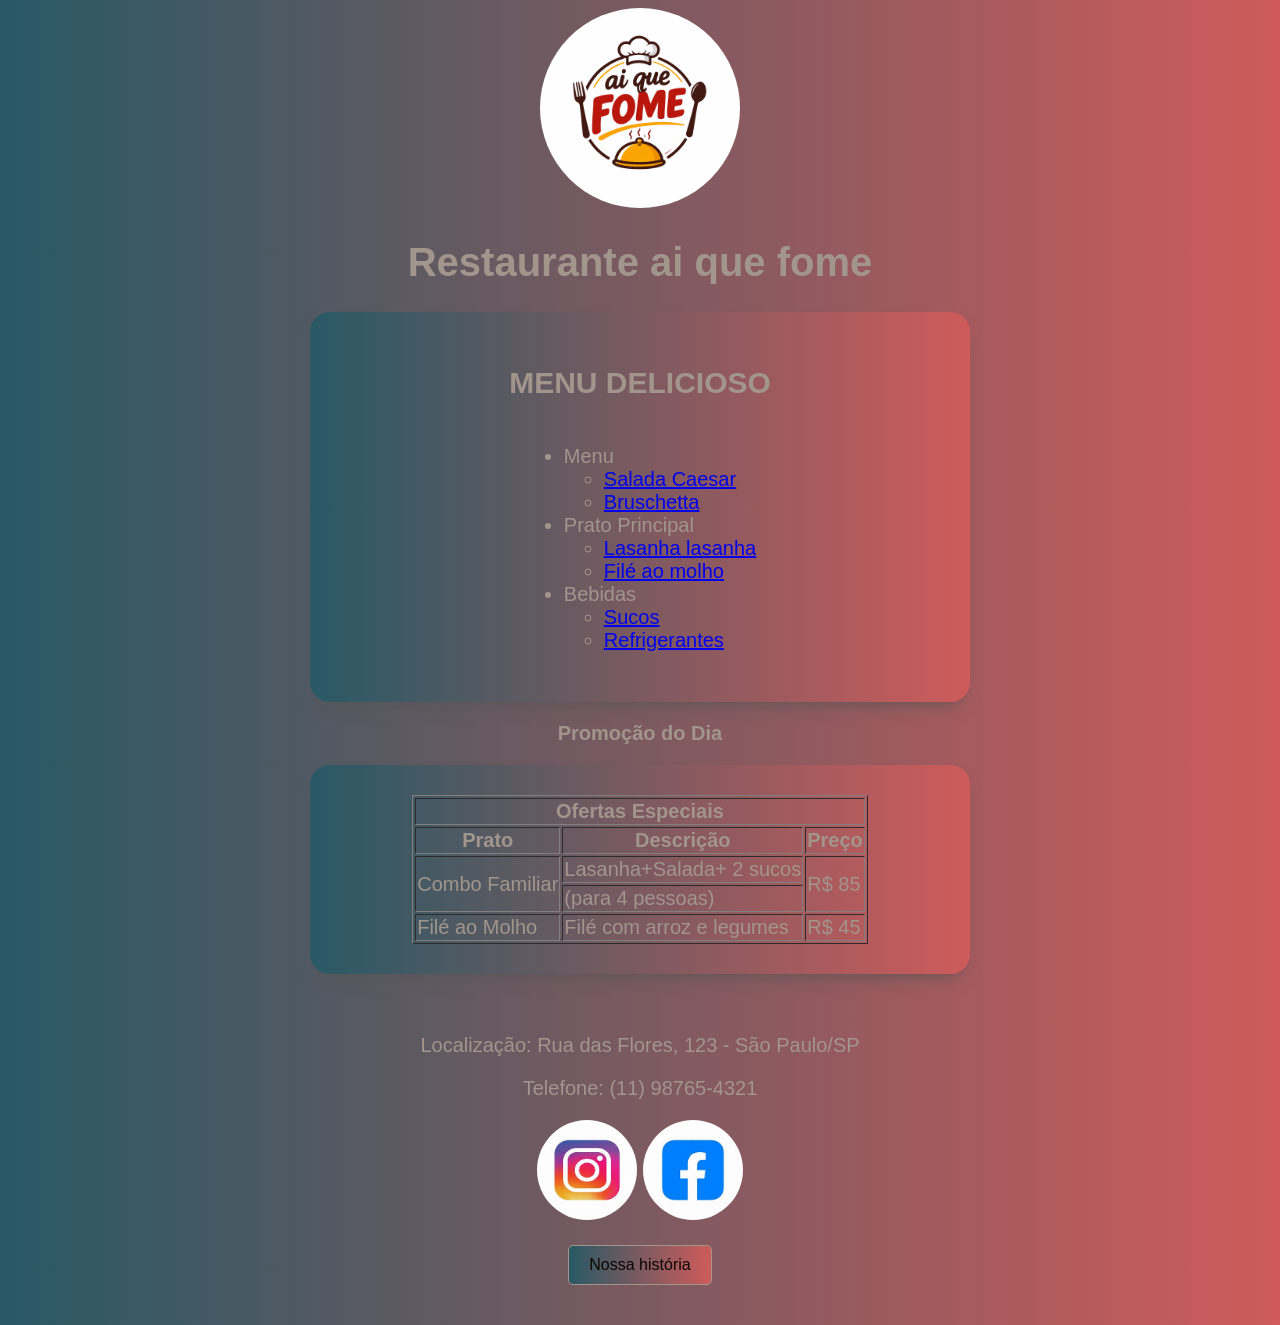
<file: index.html>
<!DOCTYPE html>
<html lang="pt-br">

<head>
    <meta charset="UTF-8">
    <meta name="viewport" content="width=device-width, initial-scale=1.0">
    <title>Restaurante ai que fome</title>
    <link rel="stylesheet" href="index.css">
</head>

<body class="corpo">
    <header class="cabeçalho">
        <img id="LOGO" src="imagens/ChatGPT Image 26 de mar. de 2026, 20_20_25.png" alt="Logo do Restaurante ai que fome"
            width="200">
        <h1 class="geral" ><strong>Restaurante ai que fome</strong> </h1>
    </header>
    <Main >
        <section class="s1"
        >
            <div class="H2p"><h2>MENU DELICIOSO</h2>
            <ul class="l1">
                <li>Menu
                    <ul>
                        <li><a
                                href="https://www.bing.com/images/search?view=detailV2&ccid=mM356l6W&id=E9361C17693E50EBC9E2F9BBEC891A55A27AC687&thid=OIP.mM356l6WgwOsvkM3U1oykgHaEK&mediaurl=https%3a%2f%2fcdn.casaeculinaria.com%2fwp-content%2fuploads%2f2023%2f03%2f02122440%2fSalada-verde.jpg&cdnurl=https%3a%2f%2fth.bing.com%2fth%2fid%2fR.98cdf9ea5e968303acbe4337535a3292%3frik%3dh8Z6olUaiey7%252bQ%26pid%3dImgRaw%26r%3d0&exph=675&expw=1200&q=salada&FORM=IRPRST&ck=9EADB2441600C37F82A32892B8D6D857&selectedIndex=0&itb=0 ">
                                Salada Caesar</a></li>
                        <li><a
                                href="https://www.bing.com/images/search?view=detailV2&ccid=pQi6ItYR&id=E57E71E12CFC95EF027C53976AD34E74073DB765&thid=OIP.pQi6ItYRrGLSyQce4u5Z0AHaHa&mediaurl=https%3a%2f%2fwww.cucinabyelena.com%2fwp-content%2fuploads%2f2022%2f06%2f0Z4A2548.jpg&cdnurl=https%3a%2f%2fth.bing.com%2fth%2fid%2fR.a508ba22d611ac62d2c9071ee2ee59d0%3frik%3dZbc9B3RO02qXUw%26pid%3dImgRaw%26r%3d0&exph=1200&expw=1200&q=bruschetta&FORM=IRPRST&ck=44B0D2DB150D466D4216505DCC6CEEB9&selectedIndex=4&itb=0 ">Bruschetta</a>
                        </li>
                    </ul>
                </li>
                <li>Prato Principal
                    <ul>
                        <li><a
                                href="https://www.bing.com/search?q=Lasanha+tradicional+da+Ana+Maria&filters=ufn%3a%22Lasanha+tradicional+da+Ana+Maria%22+sid%3a%22f682c864a3984741c124c0cd2b6985e5%22+segment%3a%22generic.carousel%22+secq%3a%22lasanha%22+supwlcar%3a%221%22+tsource%3a%22EntitySegments%22+recipequerylanguage%3a%22pt-br%22+catesegtype%3a%22recipe%22+cack%3a%229770b5dc-b60b-4480-9c04-7711e38ccf0b%22+segtype%3a%22UmVjaXBlLFJlY2lwZQ%3d%3d%22+ctype%3a%220%22+mltype%3a%220%22+eltypedim1%3a%22Recipe%22&eeptype=EntityFull&FORM=RECICAR&ck=9EADB2441600C37F82A32892B8D6D857&selectedIndex=0&itb=0 ">Lasanha
                                lasanha</a></li>
                        <li><a
                                href="https://www.bing.com/search?q=Fil%c3%a9+ao+molho+madeira&filters=ufn%3a%22Fil%c3%a9+ao+molho+madeira%22+sid%3a%22eadbe554b838e457dc6f1e52fe003b29%22+segment%3a%22generic.carousel%22+secq%3a%22fil%c3%a9+ao+molho%22+supwlcar%3a%221%22+tsource%3a%22EntitySegments%22+recipequerylanguage%3a%22pt-br%22+catesegtype%3a%22recipe%22+cack%3a%22378d2100-f73d-423c-90d9-fe4ff6a73d5c%22+segtype%3a%22UmVjaXBlLFJlY2lwZQ%3d%3d%22+ctype%3a%220%22+mltype%3a%220%22+eltypedim1%3a%22Recipe%22&eeptype=EntityFull&FORM=RECICA    ">Filé
                                ao molho</a></li>
                    </ul>
                <li>Bebidas
                    <ul>
                        <li><a
                                href="https://th.bing.com/th/id/OIP.fn9xNsxC5CQP6XA3-42rhAHaEp?w=258&h=181&c=7&r=0&o=7&dpr=1.3&pid=1.7&rm=3">Sucos</a>
                        </li>
                        <li><a
                                href="https://www.bing.com/images/search?view=detailV2&ccid=1JqLAxkT&id=B1C00B491DC7436FF6A3ABE78A84CFC6FBA268EB&thid=OIP.1JqLAxkTxUQJbHBLFSFMUQHaDv&mediaurl=https%3a%2f%2fthumbs.dreamstime.com%2fb%2flatas-de-marcas-populares-refrigerantes-poznan-pol-refrigerante-incluindo-coca-cola-fanta-dr-pepper-sprite-lipton-ice-tea-e-220229107.jpg&cdnurl=https%3a%2f%2fth.bing.com%2fth%2fid%2fR.d49a8b031913c544096c704b15214c51%3frik%3d62ii%252b8bPhIrnqw%26pid%3dImgRaw%26r%3d0&exph=404&expw=800&q=refrigerantes&FORM=IRPRST&ck=793A872E40DCA7B5FF365AFD438BA529&selectedIndex=3&itb=0 ">Refrigerantes</a>
                        </li>
                    </ul>
                </div>

        </section>
        <h3><strong>Promoção do Dia</strong></h3>
        <section id="table">

            <table border="1">
                <tr>
                    <th colspan="3">Ofertas Especiais</th>
                </tr>
                <tr>
                    <th>Prato</th>
                    <th>Descrição</th>
                    <th>Preço</th>
                </tr>
                <tr>
                    <td rowspan="2">Combo Familiar</td>
                    <td>Lasanha+Salada+ 2 sucos</td>
                    <td rowspan="2">R$ 85</td>
                </tr>
                <tr>
                    <td>(para 4 pessoas)</td>
                </tr>
                <tr>
                    <td>Filé ao Molho </td>
                    <td>Filé com arroz e legumes</td>
                    <td>R$ 45</td>
                </tr>

            </table>

        </section>
    </Main>
    <footer>
        <p>Localização: Rua das Flores, 123 - São Paulo/SP</p>
        <p>Telefone: (11) 98765-4321</p>
        <img id="insta" src="imagens/OIP.jpg" alt="" width="100" height="100">
        <img id="face" src="imagens/OIP (1).jpg" alt="" width="100" height="100">
        <div class="button"><button><a href="página1.html">Nossa história</a></button></div>
    </footer>
</body>

</html>
</file>
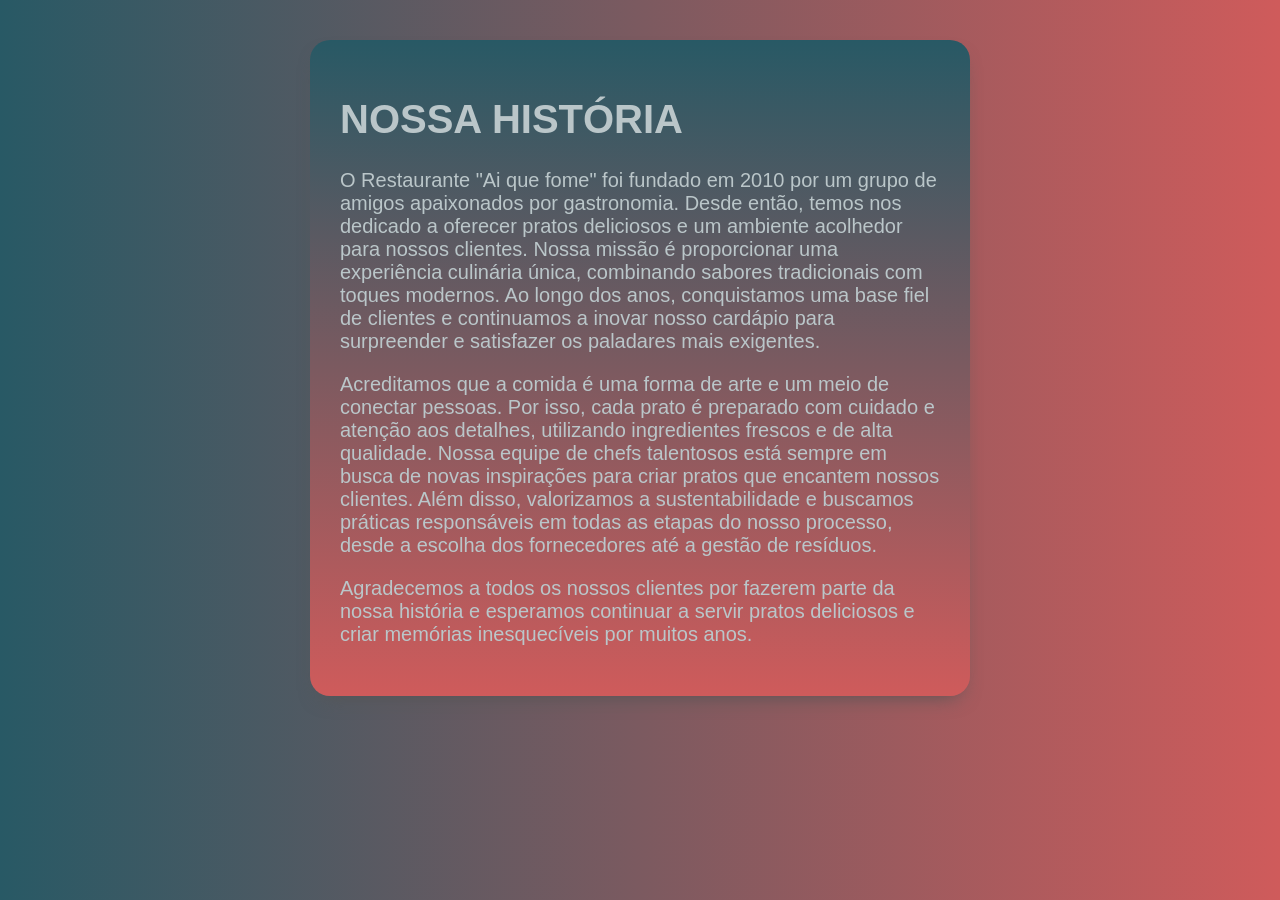
<file: página1.html>
<!doctype html>
<html lang="pt-br">
  <head>
    <meta charset="UTF-8" />
    <meta name="viewport" content="width=device-width, initial-scale=1.0" />
    <title>NOSSA HISTÓRIA</title>
    <link rel="stylesheet" href="página1.css" />
  </head>
  <body>
   <div class="modeldiv1"> <header>
      <h1>NOSSA HISTÓRIA</h1>
    </header>
    <main>
      <p>
        O Restaurante "Ai que fome" foi fundado em 2010 por um grupo de amigos
        apaixonados por gastronomia. Desde então, temos nos dedicado a oferecer
        pratos deliciosos e um ambiente acolhedor para nossos clientes. Nossa
        missão é proporcionar uma experiência culinária única, combinando
        sabores tradicionais com toques modernos. Ao longo dos anos,
        conquistamos uma base fiel de clientes e continuamos a inovar nosso
        cardápio para surpreender e satisfazer os paladares mais exigentes.
      </p>
      <p>
        Acreditamos que a comida é uma forma de arte e um meio de conectar
        pessoas. Por isso, cada prato é preparado com cuidado e atenção aos
        detalhes, utilizando ingredientes frescos e de alta qualidade. Nossa
        equipe de chefs talentosos está sempre em busca de novas inspirações para
        criar pratos que encantem nossos clientes. Além disso, valorizamos a
        sustentabilidade e buscamos práticas responsáveis em todas as etapas do
        nosso processo, desde a escolha dos fornecedores até a gestão de resíduos.
        <p>
          Agradecemos a todos os nossos clientes por fazerem parte da nossa
          história e esperamos continuar a servir pratos deliciosos e criar
          memórias inesquecíveis por muitos anos.</div>
    </main>
  </body>
</html>
</file>
<file: index.css>
.cabeçalho {
    color: #a2958c;
    font-size: 20px;
    font-family: 'Arial', sans-serif;   
 text-align: center;
}
.s1 {
    background:linear-gradient(to right, #285965, #cf5b5b);
    border-radius: 20px 20px 20px 20px;
    color: #a2958c;
    font-size: 20px;
    font-family: 'Arial', sans-serif;
padding: 30px;
display: flex;
justify-content: center;
margin: 0px auto;
box-shadow: #555554 0px 10px 20px -10px;
width: 80%;
max-width: 600px;
}
.corpo {
    background: linear-gradient(to right, #285965, #cf5b5b);
    color: #a2958c;
    font-size: 20px;
    font-family: 'Arial', sans-serif;
 

}
#table {
    background:linear-gradient(to right, #285965, #cf5b5b);
    border-radius: 20px 20px 20px 20px;
    color: #a2958c;
    font-size: 20px;
    font-family: 'Arial', sans-serif;
padding: 30px;
display: flex;
justify-content: center;
margin: 0px auto;
box-shadow: #555554 0px 10px 20px -10px;
width: 80%;
max-width: 600px;
}
h3 {
    color: #a2958c;
    font-size: 20px;
    font-family: 'Arial', sans-serif;
text-align: center;
}
.l1 {
    color: #a2958c;
    font-size: 20px;
    font-family: 'Arial', sans-serif;   
    margin: 20px;
}
footer {
    color: #a2958c;
    font-size: 20px;
    font-family: 'Arial', sans-serif;
text-align: center;
margin: 20px;
padding: 20px;
}
.s1 :hover {
    transition: 0.5s;
    transform: scale(1.05);
    box-shadow: #434342 0px 20px 40px -10px;
}
.H2p {
    display: flex;
    flex-direction: column;
    align-items: center;
}

    
@keyframes pulsar-flutuar {
  0%, 100% { transform: scale(1) translateY(0); }
  50%       { transform: scale(1.03) translateY(-8px); }
}
@keyframes brilhar {
    0%, 100% { box-shadow: 0 0 5px #e7eded; }  50%       { box-shadow: 0 0 20px #cdcdda; }
    
}
.s1 {
  animation: brilhar 3s ease-in-out infinite;
    animation: pulsar-flutuar 3s ease-in-out infinite;
}
#table {
  animation: brilhar 3s ease-in-out infinite;
    animation: pulsar-flutuar 3s ease-in-out infinite;
}
#LOGO{
    border-radius: 50%;
}
#LOGO:hover {
    transition: 0.5s;
    transform: scale(1.05);
    box-shadow: #0f0f0f 0px 20px 40px -10px;
}
#insta {
    border-radius: 50%;
}
#insta:hover {
    transition: 0.5s;
    transform: scale(1.05);
    box-shadow: #0f0f0f 0px 20px 40px -10px;
}
#face {
    border-radius: 50%;
}
#face:hover {
    transition: 0.5s;
    transform: scale(1.05);
    box-shadow: #0f0f0f 0px 20px 40px -10px;
}
.button :hover {
    transition: 0.5s;
    transform: scale(1.05);
    box-shadow: #0f0f0f 0px 20px 40px -10px;
}
.button button {
    background:linear-gradient(to right, #285965, #cf5b5b);
    color: #a2958c;
    border: 1px solid #a2958c;
    padding: 10px 20px;
    font-size: 16px;
    cursor: pointer;
    border-radius: 5px;
    margin-top: 20px;
}
.button button a {
    color: #0e0601;
    text-decoration: none;

}
</file>
<file: página1.css>
body{
    margin: 20px;
    padding: 20px; 
    background: linear-gradient(to right, #285965, #cf5b5b);
}
.modeldiv1 {
    color: #bac6c9;
    border-radius: 20px 20px 20px 20px;
    background:linear-gradient( #285965, #cf5b5b);
    font-size: 20px;
    font-family: 'Arial', sans-serif;
padding: 30px;
margin: 0px auto;
box-shadow: #555554 0px 10px 20px -10px;    
width: 80%;
max-width: 600px;
transition: 0.5s;
}
.modeldiv1 :hover {
    
    box-shadow: #434342 0px 20px 40px -10px;
   transform:scale(1.05px)
}
@keyframes brilhar {
  0%, 100% { box-shadow: 0 0 5px #8ca1a2; }  50%       { box-shadow: 0 0 20px #4d49d2; }
}
@keyframes pulsar-flutuar {
  0%, 100% { transform: scale(1) translateY(0); }
  50%       { transform: scale(1.03) translateY(-8px); }
}


.modeldiv1 {
  animation: brilhar 3s ease-in-out infinite;
    animation: pulsar-flutuar 3s ease-in-out infinite;


}
</file>
